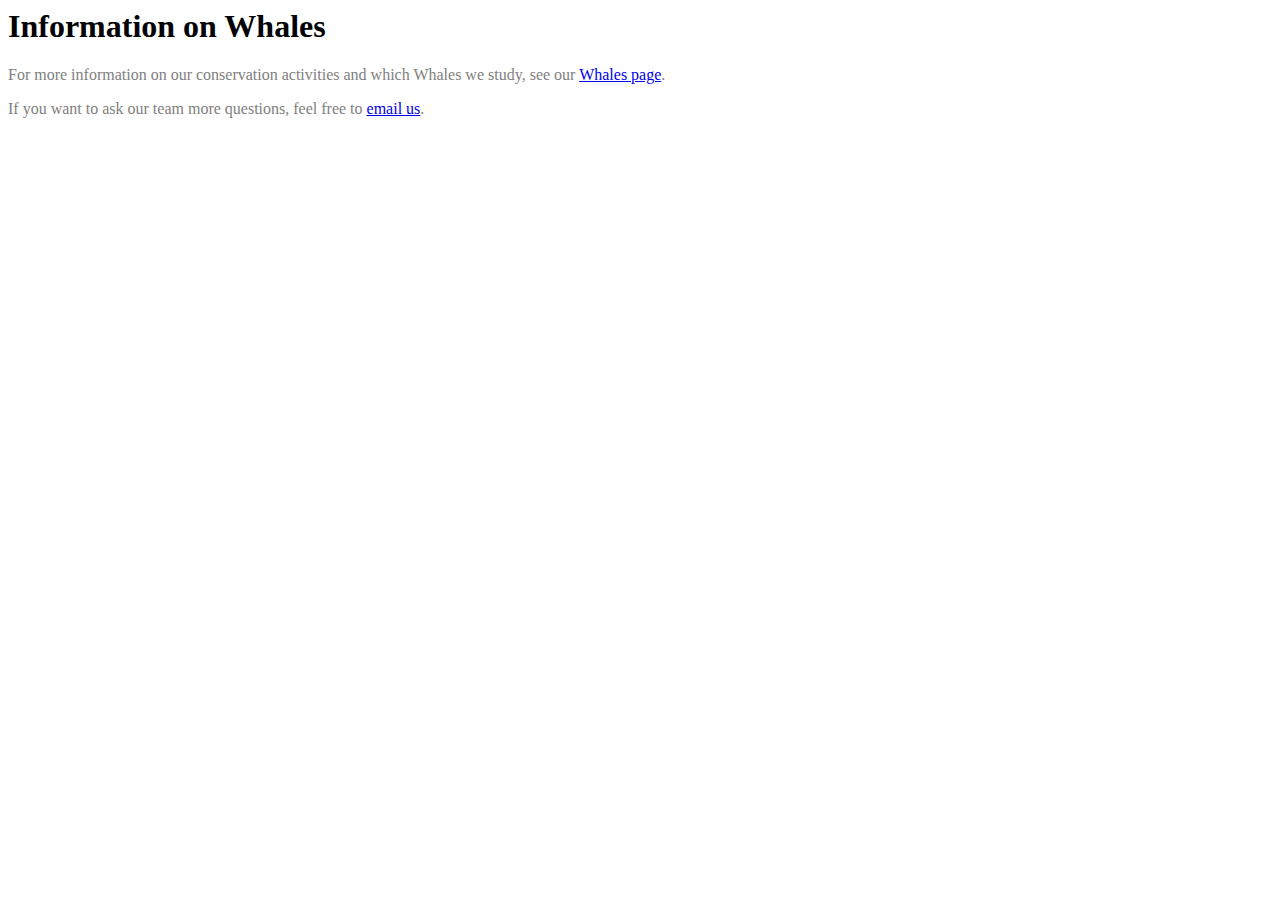
<file: index.html>
<html>
    <head>
        <title>
           session three
        </title>
        <link rel="stylesheet" href="styles.css">
     </head>
    <body>
        <h1>Information on Whales</h1>

        <p>For more information on our conservation activities and which Whales we study,
        see our <a href=whales.html title="information on Blue Whales and Sperm Whales."  >Whales page</a>.</p>
        
        <p>If you want to ask our team more questions, feel free to <a href="mailto:whales@example.com ?subject=Question about Whales" >email us</a>.</p>
          
    </body>
</html>
</file>
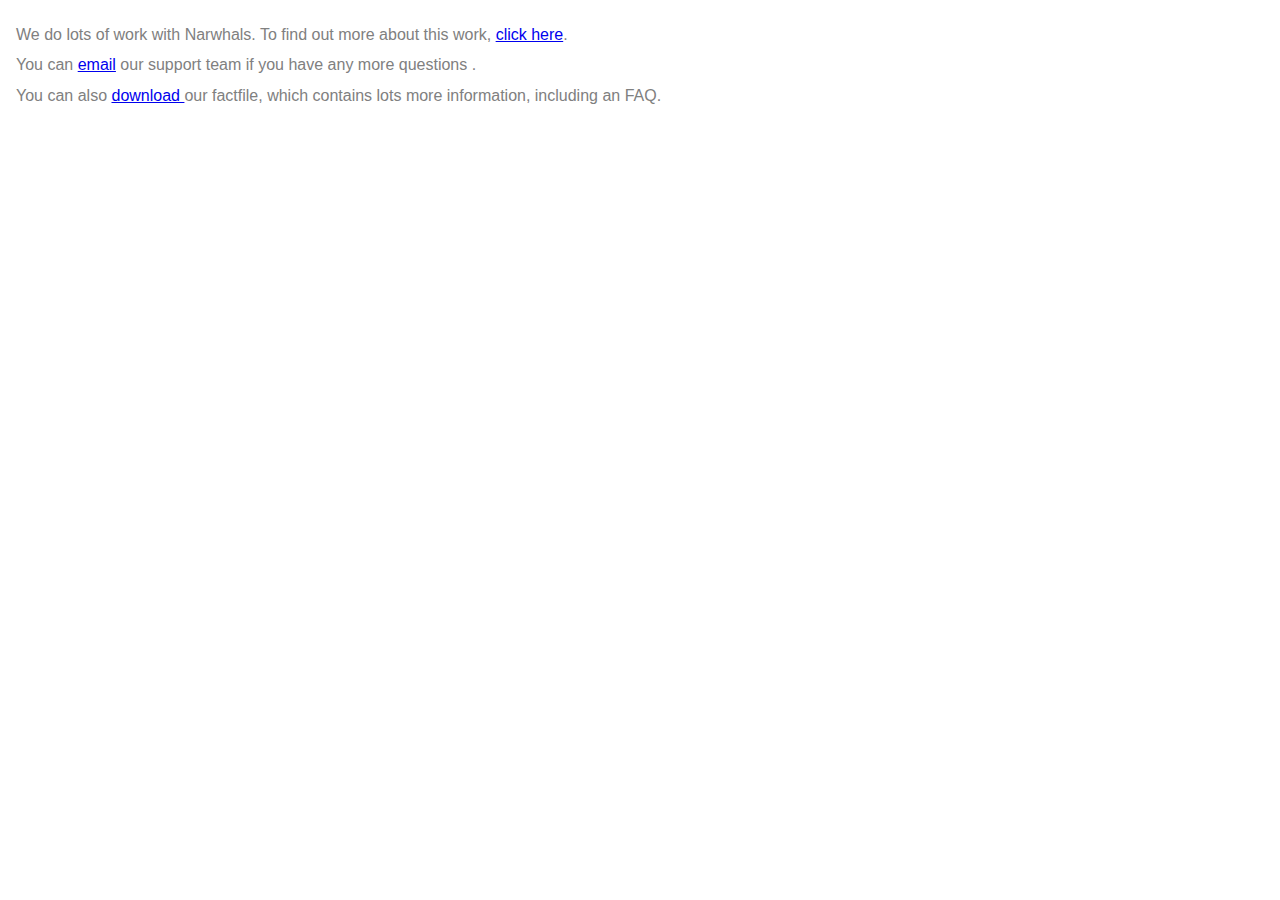
<file: Info-page-of-Narwhals/index.html>
<!DOCTYPE html>
<html lang="en">
  <head>
    <meta charset="utf-8"/>
    <title>Links: Task 3</title>
    <style>
      body {
        background-color: #fff;
        color: #333;
        font: 1em / 1.4 Helvetica Neue, Helvetica, Arial, sans-serif;
        padding: 1em;
        margin: 0;
      }

      p {
        color: gray;
        margin: 0.5em 0;
      }

      * {
        box-sizing: border-box;
      }
    </style>
  </head>

  <body>

    <p>We do lots of work with Narwhals. To find out more about this work, <a href="narwhals.html" target="_blank">click here</a>.</p>

    <p>You can <a href="mailto:whales@example.com">email</a>  our support team if you have any more questions .</p>

    <p>You can also <a href="factfile.pdf" download="factfile.pdf" target="_blank">download </a>  our factfile, which contains lots more information, including an FAQ.</p>
   
  </body>

</html>
</file>
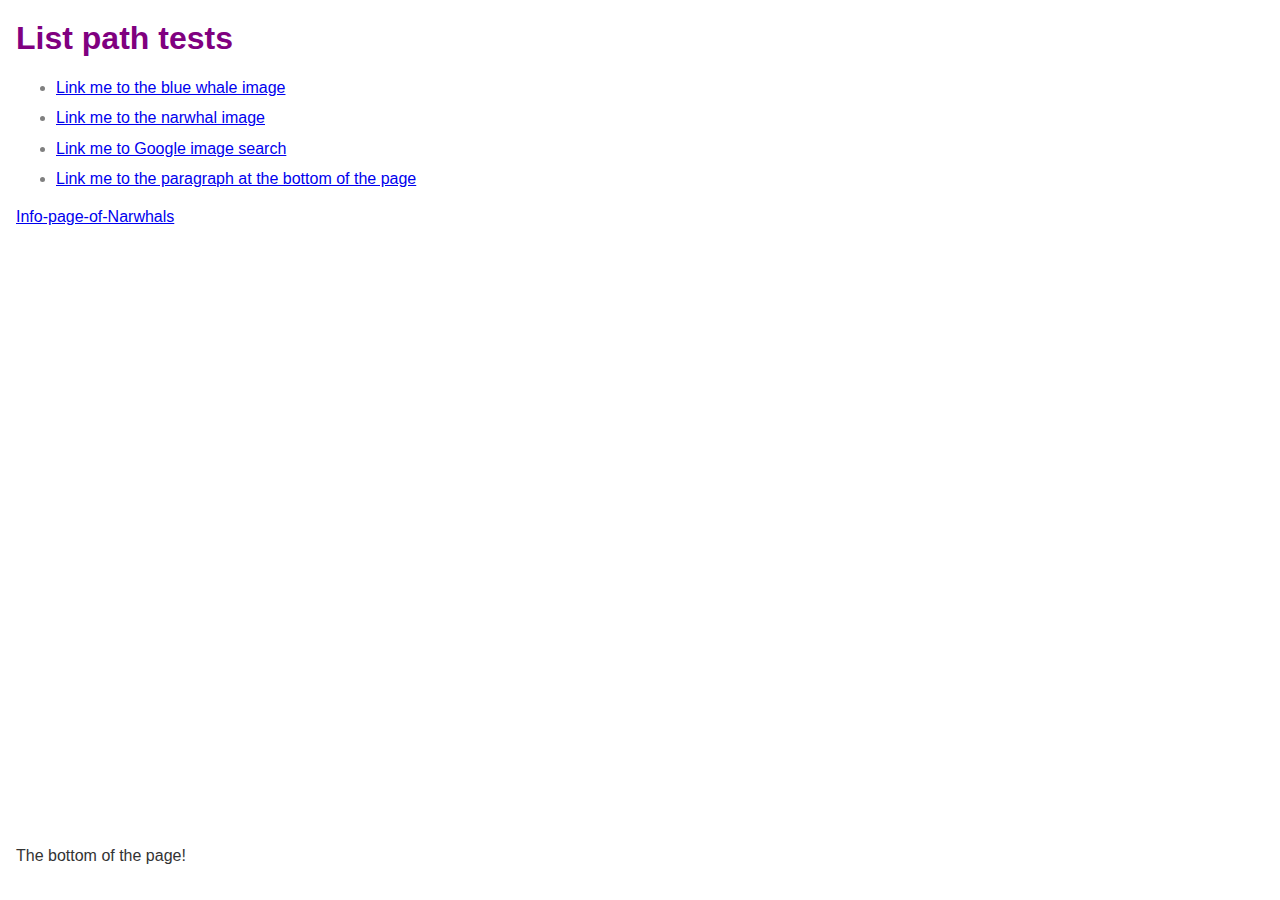
<file: whales.html>
<!DOCTYPE html>
<html lang="en">
  <head>
    <meta charset="utf-8"/>
    <title>Links: Task 2</title>
    <style>
      body {
        background-color: #fff;
        color: #333;
        font: 1em / 1.4 Helvetica Neue, Helvetica, Arial, sans-serif;
        padding: 1em;
        margin: 0;
      }

      h1 {
        font-size: 2rem;
        margin: 0;
        color: purple;
      }

      li {
        color: gray;
        margin: 0.5em 0;
      }

      div {
        height: 600px;
      }
    </style>
  </head>

  <body>

    <h1>List path tests</h1>

    <ul>
      <li><a href="blue/blue-whale.jpg" target="_blank">Link me to the blue whale image</a></li>
      <li><a href="../narwhal/narwhal.jpg" target="_blank">Link me to the narwhal image</a></li>
      <li><a href="https://www.google.co.in/imghp?hl=en&ogblk" _blank">Link me to Google image search</a></li>
      <li><a href="#bottom">Link me to the paragraph at the bottom of the page</a></li>
    </ul>


    <a href="Info-page-of-Narwhals/index.html">Info-page-of-Narwhals</a>

    <div></div>

    <p id="bottom">The bottom of the page!</p>

    

  </body>

</html>
</file>
<file: styles.css>
p {
    color: gray;
  }
</file>
